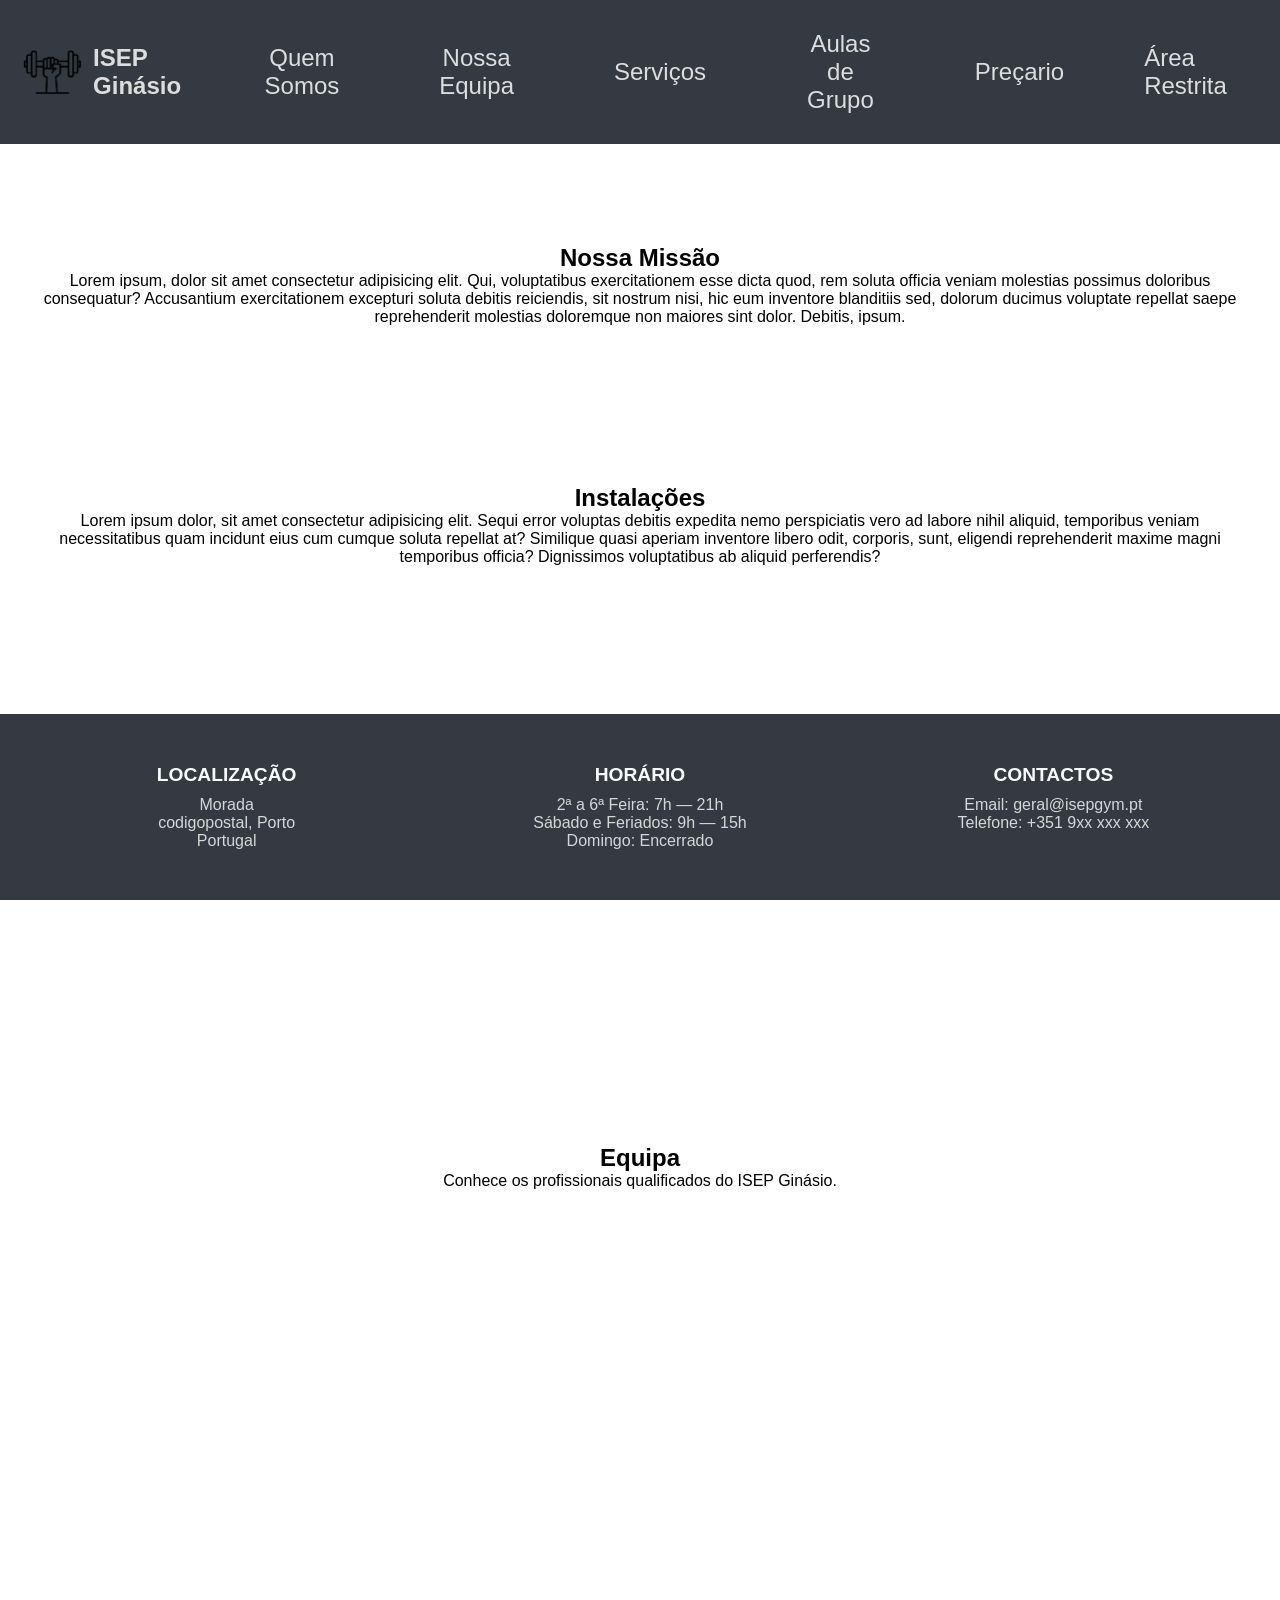
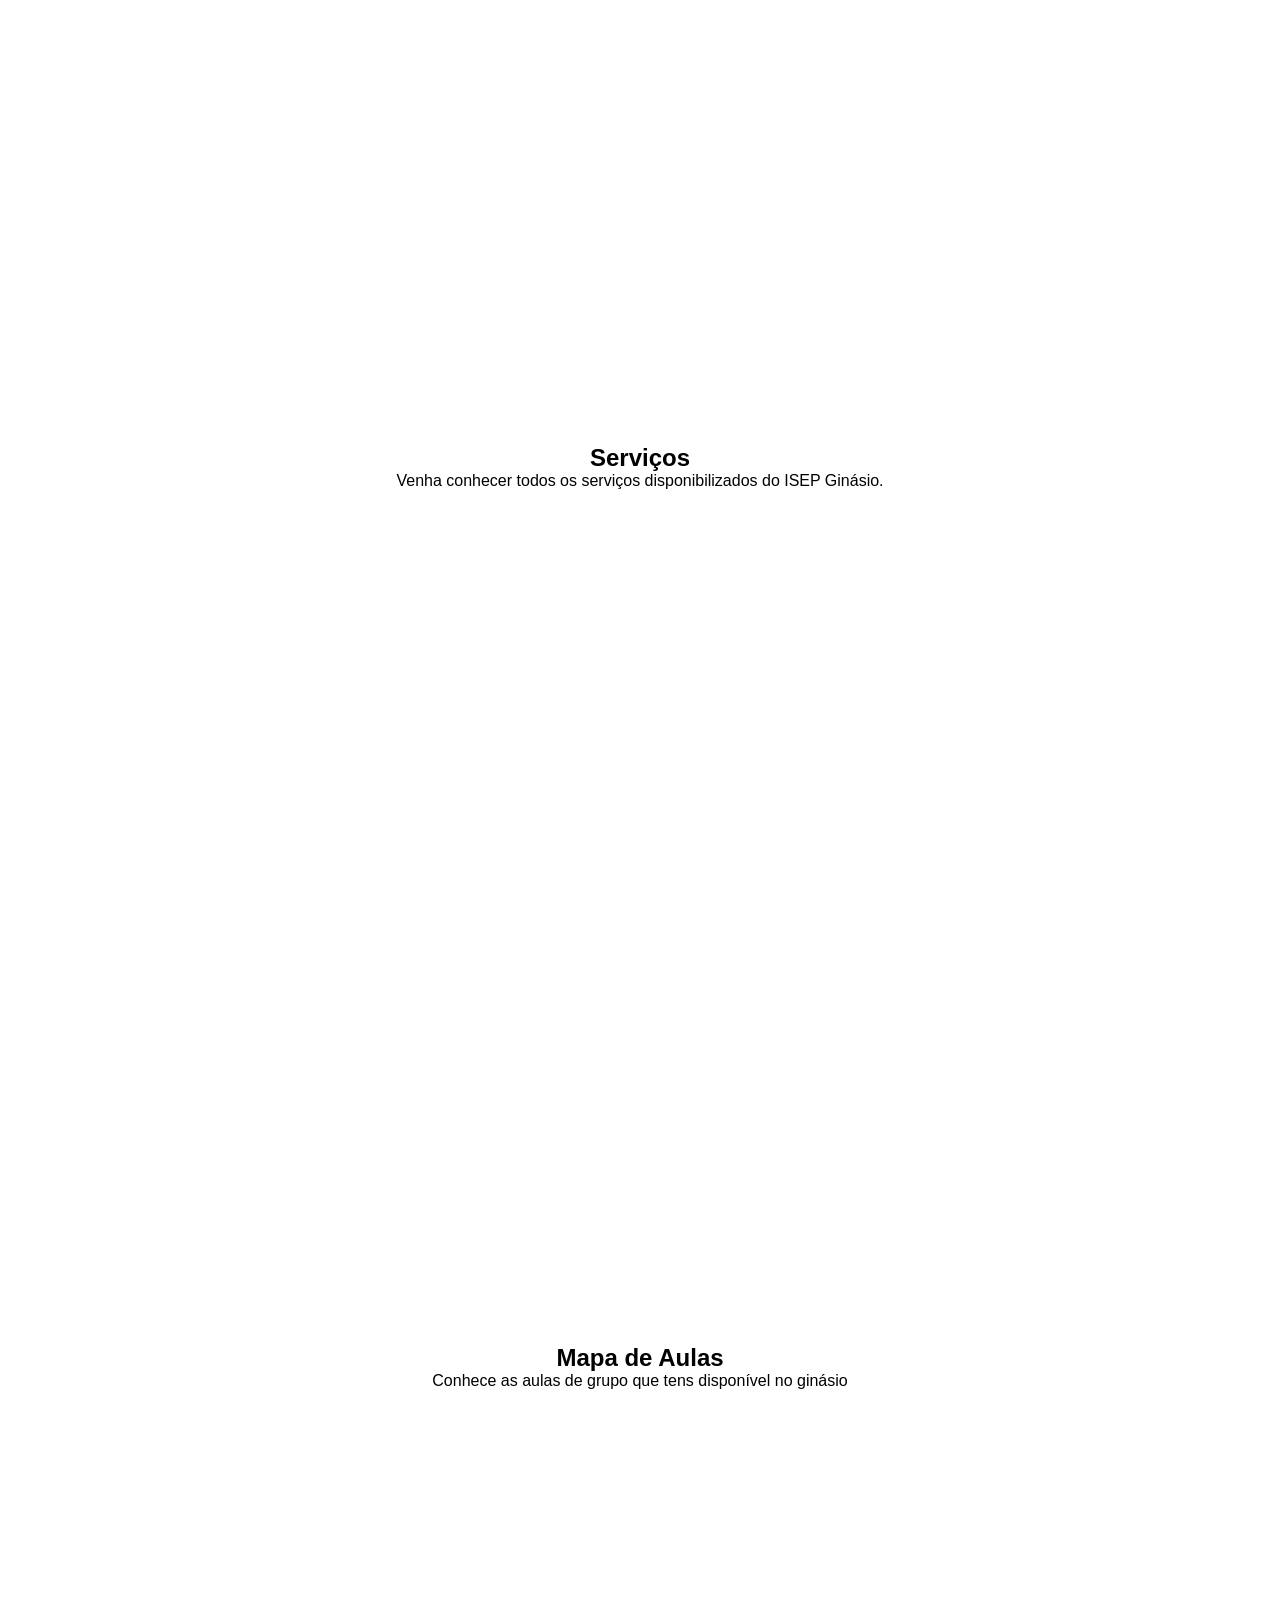
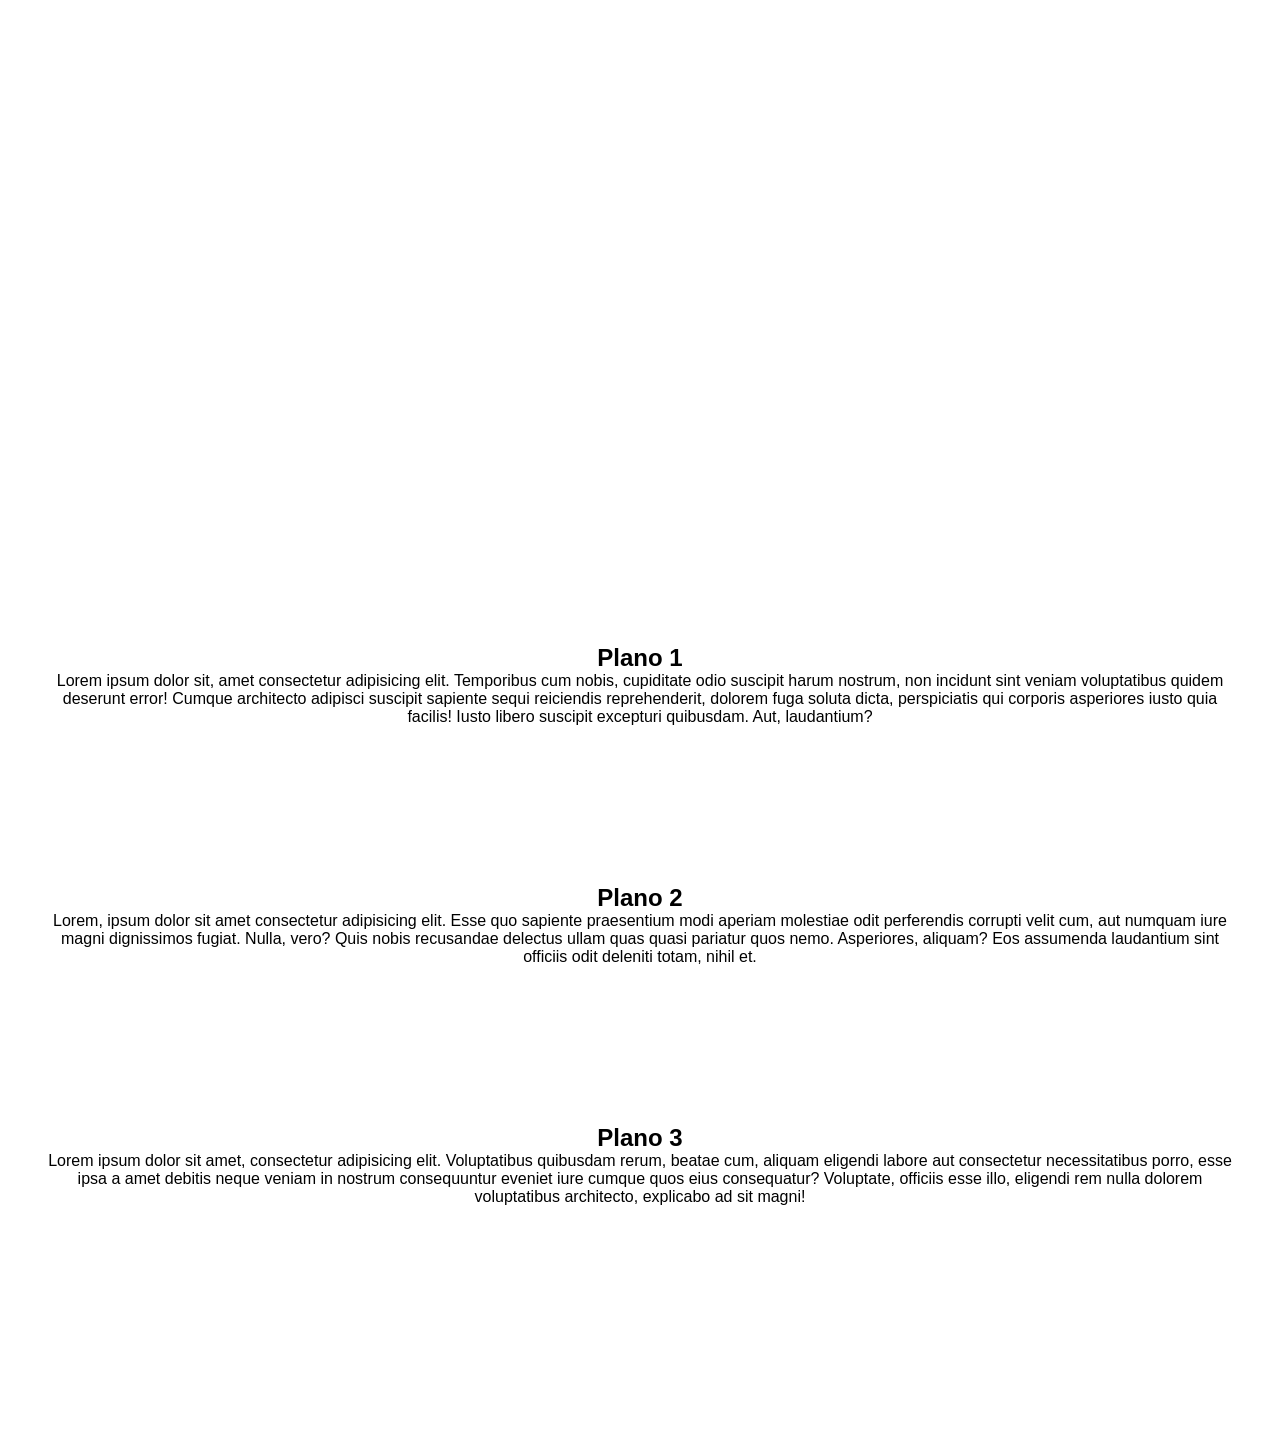
<file: index.html>
<!DOCTYPE html>
<html lang="en">
<head>
    <meta charset="UTF-8">
    <meta name="viewport" content="width=device-width, initial-scale=1.0">
    <title>ISEP Ginásio</title>
    <!--favicon-->
    <link rel="shortcut icon" href="assets/images/gym125.png" type="image/png">
    <!-- estilos da página --> 
    <link rel="stylesheet" href="assets/css/estilos.css">
</head> 
<body>
    <!-- Navegação -->
    <nav class="bng-navbar">
        <!-- Logo e Nome -->
         <div>
            <img src="assets/images/gym255.png" alt="Logo da empresa">
            <h3>ISEP Ginásio</h3>
         </div>

        <!-- Links centrais -->
         <div class = "container-navegacao">
            <a href=#quem-somos>Quem Somos</a>
            <a href=#nossa-equipa>Nossa Equipa</a>
            <a href=#servicos>Serviços</a>
            <a href=#aula-grupo>Aulas de Grupo</a>
            <a href="#precario">Preçario</a>
        </div>

        <!-- Área Cliente -->
         <div class="nav-cliente">
            <a href="login_form.html" target="_blank">Área Restrita</a>
        </div>
    </nav>
    <!-- Seção "Conteudo da pagina" -->
     <!--Seção "Quem Somos"-->
     <section class="container-texto-generico" id ="quem-somos">
        <article id="quem-somos">
            <h2>Nossa Missão</h2>
            <p>Lorem ipsum, dolor sit amet consectetur adipisicing elit. Qui, voluptatibus exercitationem esse dicta quod, rem soluta officia veniam molestias possimus doloribus consequatur? Accusantium exercitationem excepturi soluta debitis reiciendis, sit nostrum nisi, hic eum inventore blanditiis sed, dolorum ducimus voluptate repellat saepe reprehenderit molestias doloremque non maiores sint dolor. Debitis, ipsum.</p>
        </article>
        <article id="quem-somos">
            <h2>Instalações</h2>
            <p>Lorem ipsum dolor, sit amet consectetur adipisicing elit. Sequi error voluptas debitis expedita nemo perspiciatis vero ad labore nihil aliquid, temporibus veniam necessitatibus quam incidunt eius cum cumque soluta repellat at? Similique quasi aperiam inventore libero odit, corporis, sunt, eligendi reprehenderit maxime magni temporibus officia? Dignissimos voluptatibus ab aliquid perferendis?</p>
        </article>
        <article id="quem-somos">
            <h2>Equipamentos</h2>
            <p>Lorem ipsum dolor sit amet consectetur adipisicing elit. Laboriosam non similique consectetur officia. Magni magnam minus sunt harum mollitia quos exercitationem autem, alias omnis dolor eveniet recusandae blanditiis rerum officiis deserunt voluptatibus ea perferendis natus necessitatibus? Qui ab hic laboriosam beatae tempora quasi harum. Aut repellat rerum hic repudiandae qui.</p>
        </article>
     </section>

     <!-- Seção "Conteudo da pagina - Equipa" -->
     <section class="container-texto-generico" id="nossa-equipa">
        <section>
            <h2>Equipa</h2>
            <p>Conhece os profissionais qualificados do ISEP Ginásio.</p>
        </section>
     </section>

     <!-- Seção "Conteudo da pagina - Serviços" -->
     <section class="container-texto-generico" id="servicos">
        <section>
            <h2>Serviços</h2>
            <p>Venha conhecer todos os serviços disponibilizados do ISEP Ginásio.</p>
        </section>
     </section>

     <!-- Seção "Conteudo da pagina - Aulas de Grupo" -->
     <section class="container-texto-generico" id="aula-grupo">
        <section>
            <h2>Mapa de Aulas</h2>
            <p>Conhece as aulas de grupo que tens disponível no ginásio</p>
        </section>
     </section>

     <!-- Seção "Conteudo da pagina - preçario" -->
     <section class="container-texto-generico" id="precario">
        <article>
            <h2>Plano 1</h2>
            <p>Lorem ipsum dolor sit, amet consectetur adipisicing elit. Temporibus cum nobis, cupiditate odio suscipit harum nostrum, non incidunt sint veniam voluptatibus quidem deserunt error! Cumque architecto adipisci suscipit sapiente sequi reiciendis reprehenderit, dolorem fuga soluta dicta, perspiciatis qui corporis asperiores iusto quia facilis! Iusto libero suscipit excepturi quibusdam. Aut, laudantium?</p>
        </article>
        <article>
            <h2>Plano 2</h2>
            <p>Lorem, ipsum dolor sit amet consectetur adipisicing elit. Esse quo sapiente praesentium modi aperiam molestiae odit perferendis corrupti velit cum, aut numquam iure magni dignissimos fugiat. Nulla, vero? Quis nobis recusandae delectus ullam quas quasi pariatur quos nemo. Asperiores, aliquam? Eos assumenda laudantium sint officiis odit deleniti totam, nihil et.</p>
        </article>
        <article>
            <h2>Plano 3</h2>
            <p>Lorem ipsum dolor sit amet, consectetur adipisicing elit. Voluptatibus quibusdam rerum, beatae cum, aliquam eligendi labore aut consectetur necessitatibus porro, esse ipsa a amet debitis neque veniam in nostrum consequuntur eveniet iure cumque quos eius consequatur? Voluptate, officiis esse illo, eligendi rem nulla dolorem voluptatibus architecto, explicabo ad sit magni!</p>
        </article>
     </section>

     

    <!-- Rodapé -->
     <footer class="footer-container">
        <div class="footer-section">
            <strong>LOCALIZAÇÃO</strong>
            <p>Morada <br> codigopostal, Porto <br> Portugal</p>
        </div>
        <div class = "footer-section">
            <strong>HORÁRIO</strong>
            <p>2ª a 6ª Feira: 7h — 21h</p>
            <p>Sábado e Feriados: 9h — 15h</p>
            <p>Domingo: Encerrado</p>
        </div>
        <div class="footer-section">
            <strong>CONTACTOS</strong>
            <p>Email: geral@isepgym.pt</p>
            <p>Telefone: +351 9xx xxx xxx</p>
        </div>
     </footer>
    
</body>
</html>
</file>
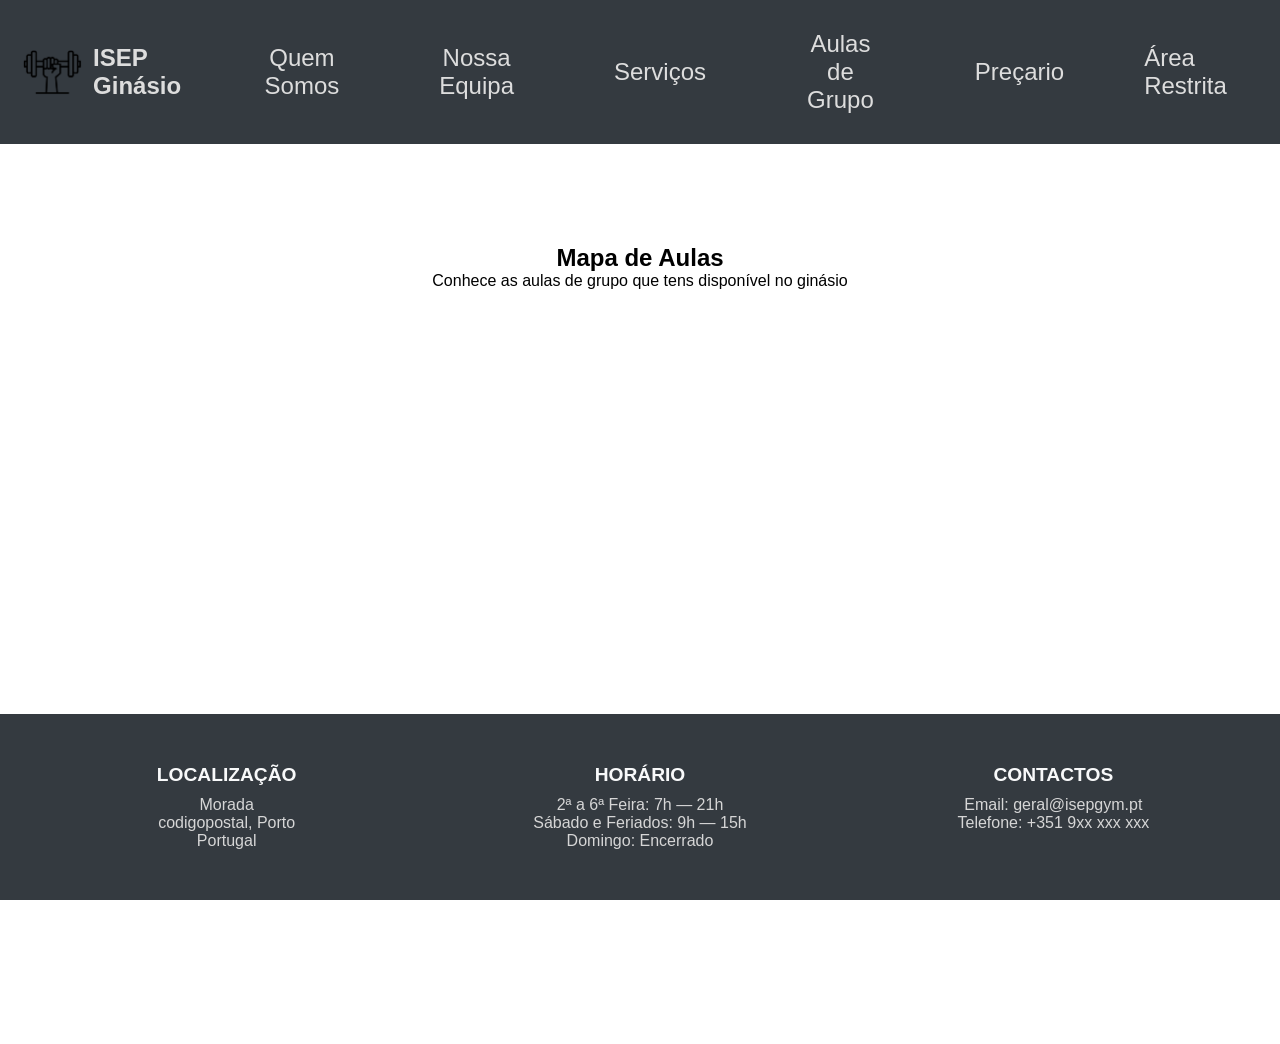
<file: aulasgrupo.html>
<!DOCTYPE html>
<html lang="en">
<head>
    <meta charset="UTF-8">
    <meta name="viewport" content="width=device-width, initial-scale=1.0">
    <title>ISEP Ginásio</title>
    <!--favicon-->
    <link rel="shortcut icon" href="assets/images/gym125.png" type="image/png">
    <link rel="stylesheet" href="assets/css/estilos.css">
</head> 
<body>
    <!-- Navegação -->
    <nav class="bng-navbar">
        <!-- Logo e Nome -->
         <div>
            <img src="assets/images/gym255.png" alt="Logo da empresa">
            <h3>ISEP Ginásio</h3>
         </div>

        <!-- Links centrais -->
         <div class = "container-navegacao">
            <a href="index.html">Quem Somos</a>
            <a href="equipa.html">Nossa Equipa</a>
            <a href="servicos.html">Serviços</a>
            <a href="aulasgrupo.html">Aulas de Grupo</a>
            <a href="precario.html">Preçario</a>
        </div>

        <!-- Área Cliente -->
         <div class="nav-cliente">
            <a href="login_form.html" target="_blank">Área Restrita</a>
        </div>
    </nav>
    <!-- Seção "Conteudo da pagina - Aulas de Grupo" -->
     <section class="container-texto-generico">
        <section>
            <h2>Mapa de Aulas</h2>
            <p>Conhece as aulas de grupo que tens disponível no ginásio</p>
        </section>
     </section>

    <!-- Rodapé -->
     <footer class="footer-container">
        <div class="footer-section">
            <strong>LOCALIZAÇÃO</strong>
            <p>Morada <br> codigopostal, Porto <br> Portugal</p>
        </div>
        <div class="footer-section">
            <strong>HORÁRIO</strong>
            <p>2ª a 6ª Feira: 7h — 21h</p>
            <p>Sábado e Feriados: 9h — 15h</p>
            <p>Domingo: Encerrado</p>
        </div>
        <div class="footer-section">
            <strong>CONTACTOS</strong>
            <p>Email: geral@isepgym.pt</p>
            <p>Telefone: +351 9xx xxx xxx</p>
        </div>
     </footer>
    
</body>
</html>
</file>
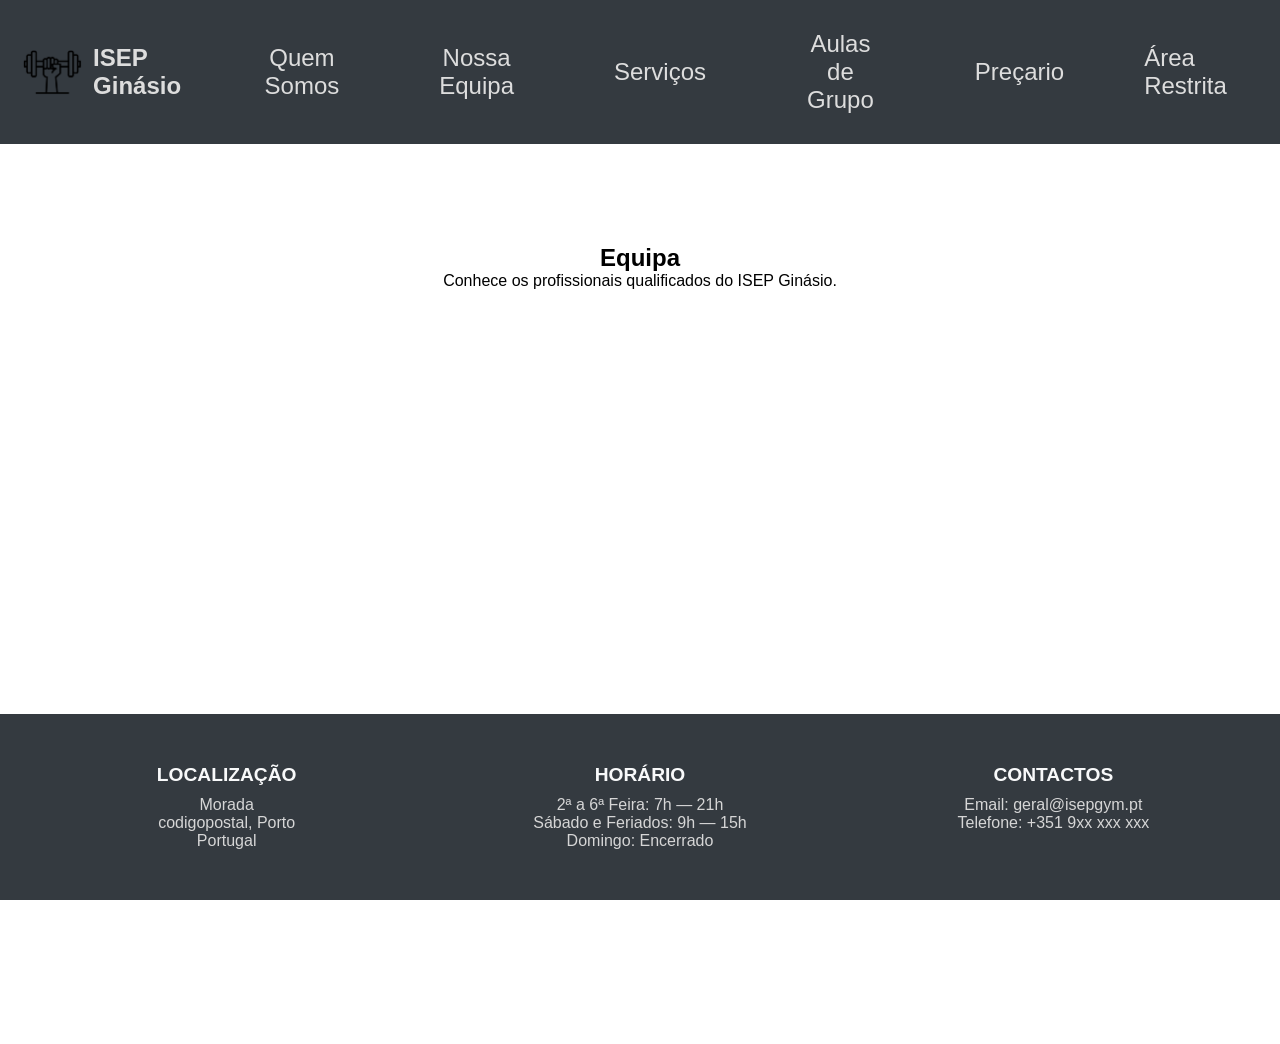
<file: equipa.html>
<!DOCTYPE html>
<html lang="en">
<head>
    <meta charset="UTF-8">
    <meta name="viewport" content="width=device-width, initial-scale=1.0">
    <title>ISEP Ginásio</title>
    <!--favicon-->
    <link rel="shortcut icon" href="assets/images/gym125.png" type="image/png">
    <link rel="stylesheet" href="assets/css/estilos.css">
</head> 
<body>
    <!-- Navegação -->
    <nav class="bng-navbar">
        <!-- Logo e Nome -->
         <div>
            <img src="assets/images/gym255.png" alt="Logo da empresa">
            <h3>ISEP Ginásio</h3>
         </div>

        <!-- Links centrais -->
         <div class = "container-navegacao">
            <a href="index.html">Quem Somos</a>
            <a href="equipa.html">Nossa Equipa</a>
            <a href="servicos.html">Serviços</a>
            <a href="aulasgrupo.html">Aulas de Grupo</a>
            <a href="precario.html">Preçario</a>
        </div>

        <!-- Área Cliente -->
         <div class="nav-cliente">
            <a href="login_form.html" target="_blank">Área Restrita</a>
        </div>
    </nav>

    <!-- Seção "Conteudo da pagina - Equipa" -->
     <section class="container-texto-generico">
        <section>
            <h2>Equipa</h2>
            <p>Conhece os profissionais qualificados do ISEP Ginásio.</p>
        </section>
     </section>



    <!-- Rodapé -->
     <footer class="footer-container">
        <div class="footer-section">
            <strong>LOCALIZAÇÃO</strong>
            <p>Morada <br> codigopostal, Porto <br> Portugal</p>
        </div>
        <div class="footer-section">
            <strong>HORÁRIO</strong>
            <p>2ª a 6ª Feira: 7h — 21h</p>
            <p>Sábado e Feriados: 9h — 15h</p>
            <p>Domingo: Encerrado</p>
        </div>
        <div class="footer-section">
            <strong>CONTACTOS</strong>
            <p>Email: geral@isepgym.pt</p>
            <p>Telefone: +351 9xx xxx xxx</p>
        </div>
     </footer>
    
</body>
</html>
</file>
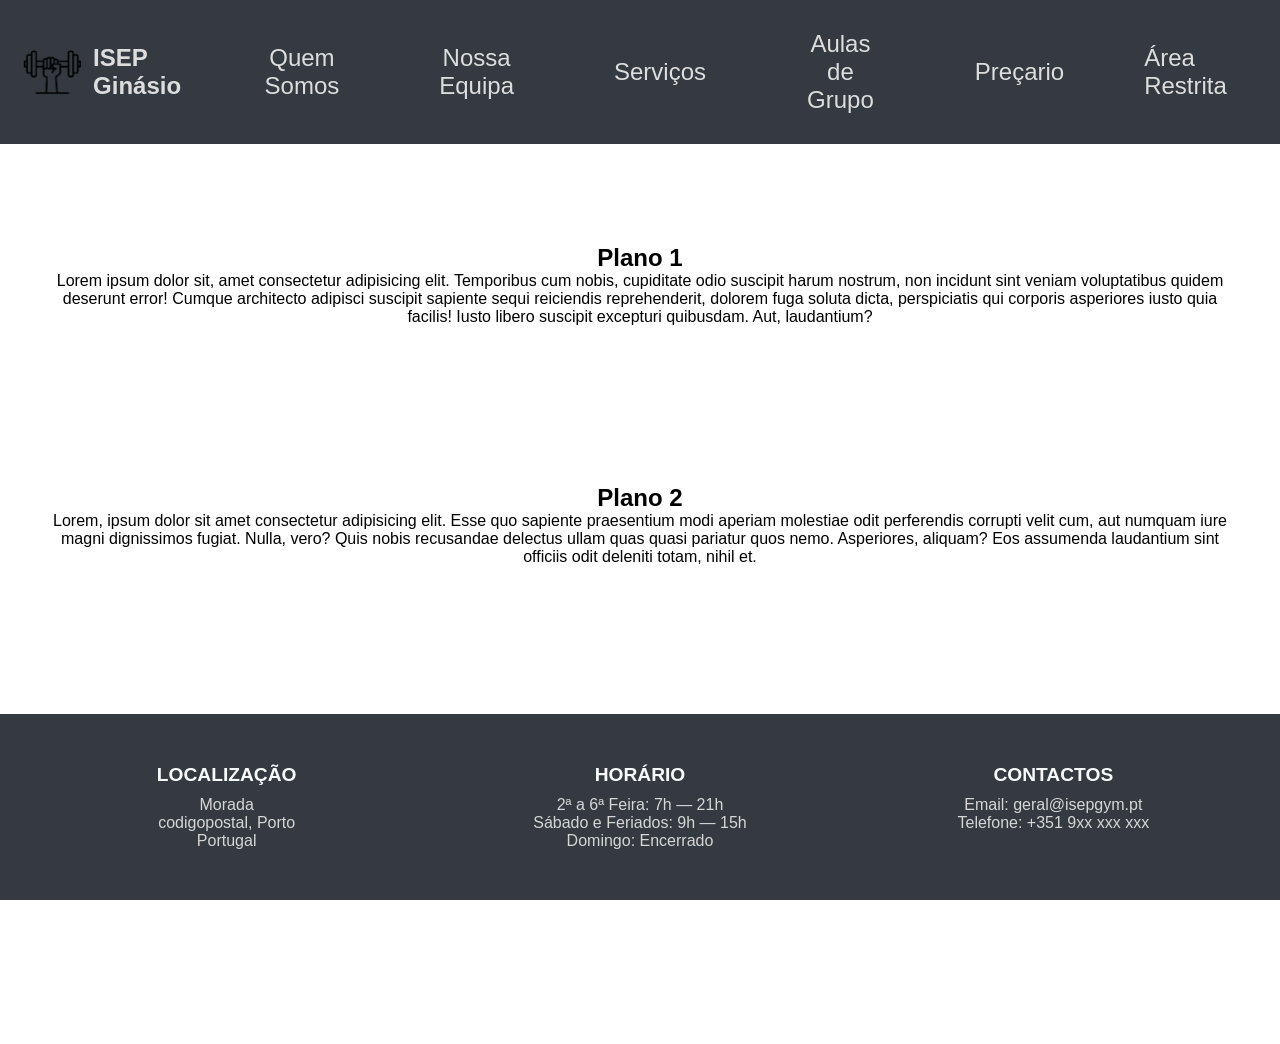
<file: precario.html>
<!DOCTYPE html>
<html lang="en">
<head>
    <meta charset="UTF-8">
    <meta name="viewport" content="width=device-width, initial-scale=1.0">
    <title>ISEP Ginásio</title>
    <!--favicon-->
    <link rel="shortcut icon" href="assets/images/gym125.png" type="image/png">
    <link rel="stylesheet" href="assets/css/estilos.css">
</head> 
<body>
    <!-- Navegação -->
    <nav class="bng-navbar">
        <!-- Logo e Nome -->
         <div>
            <img src="assets/images/gym255.png" alt="Logo da empresa">
            <h3>ISEP Ginásio</h3>
         </div>

        <!-- Links centrais -->
         <div class = "container-navegacao">
            <a href="index.html">Quem Somos</a>
            <a href="equipa.html">Nossa Equipa</a>
            <a href="servicos.html">Serviços</a>
            <a href="aulasgrupo.html">Aulas de Grupo</a>
            <a href="precario.html">Preçario</a>
        </div>

        <!-- Área Cliente -->
         <div class="nav-cliente">
            <a href="login_form.html" target="_blank">Área Restrita</a>
        </div>
    </nav>
    <!-- Seção "Conteudo da pagina - preçario" -->
     <section class="container-texto-generico">
        <article>
            <h2>Plano 1</h2>
            <p>Lorem ipsum dolor sit, amet consectetur adipisicing elit. Temporibus cum nobis, cupiditate odio suscipit harum nostrum, non incidunt sint veniam voluptatibus quidem deserunt error! Cumque architecto adipisci suscipit sapiente sequi reiciendis reprehenderit, dolorem fuga soluta dicta, perspiciatis qui corporis asperiores iusto quia facilis! Iusto libero suscipit excepturi quibusdam. Aut, laudantium?</p>
        </article>
        <article>
            <h2>Plano 2</h2>
            <p>Lorem, ipsum dolor sit amet consectetur adipisicing elit. Esse quo sapiente praesentium modi aperiam molestiae odit perferendis corrupti velit cum, aut numquam iure magni dignissimos fugiat. Nulla, vero? Quis nobis recusandae delectus ullam quas quasi pariatur quos nemo. Asperiores, aliquam? Eos assumenda laudantium sint officiis odit deleniti totam, nihil et.</p>
        </article>
        <article>
            <h2>Plano 3</h2>
            <p>Lorem ipsum dolor sit amet, consectetur adipisicing elit. Voluptatibus quibusdam rerum, beatae cum, aliquam eligendi labore aut consectetur necessitatibus porro, esse ipsa a amet debitis neque veniam in nostrum consequuntur eveniet iure cumque quos eius consequatur? Voluptate, officiis esse illo, eligendi rem nulla dolorem voluptatibus architecto, explicabo ad sit magni!</p>
        </article>
     </section>


    <!-- Rodapé -->
     <footer class="footer-container">
        <div class="footer-section">
            <strong>LOCALIZAÇÃO</strong>
            <p>Morada <br> codigopostal, Porto <br> Portugal</p>
        </div>
        <div class="footer-section">
            <strong>HORÁRIO</strong>
            <p>2ª a 6ª Feira: 7h — 21h</p>
            <p>Sábado e Feriados: 9h — 15h</p>
            <p>Domingo: Encerrado</p>
        </div>
        <div class="footer-section">
            <strong>CONTACTOS</strong>
            <p>Email: geral@isepgym.pt</p>
            <p>Telefone: +351 9xx xxx xxx</p>
        </div>
     </footer>
    
</body>
</html>
</file>
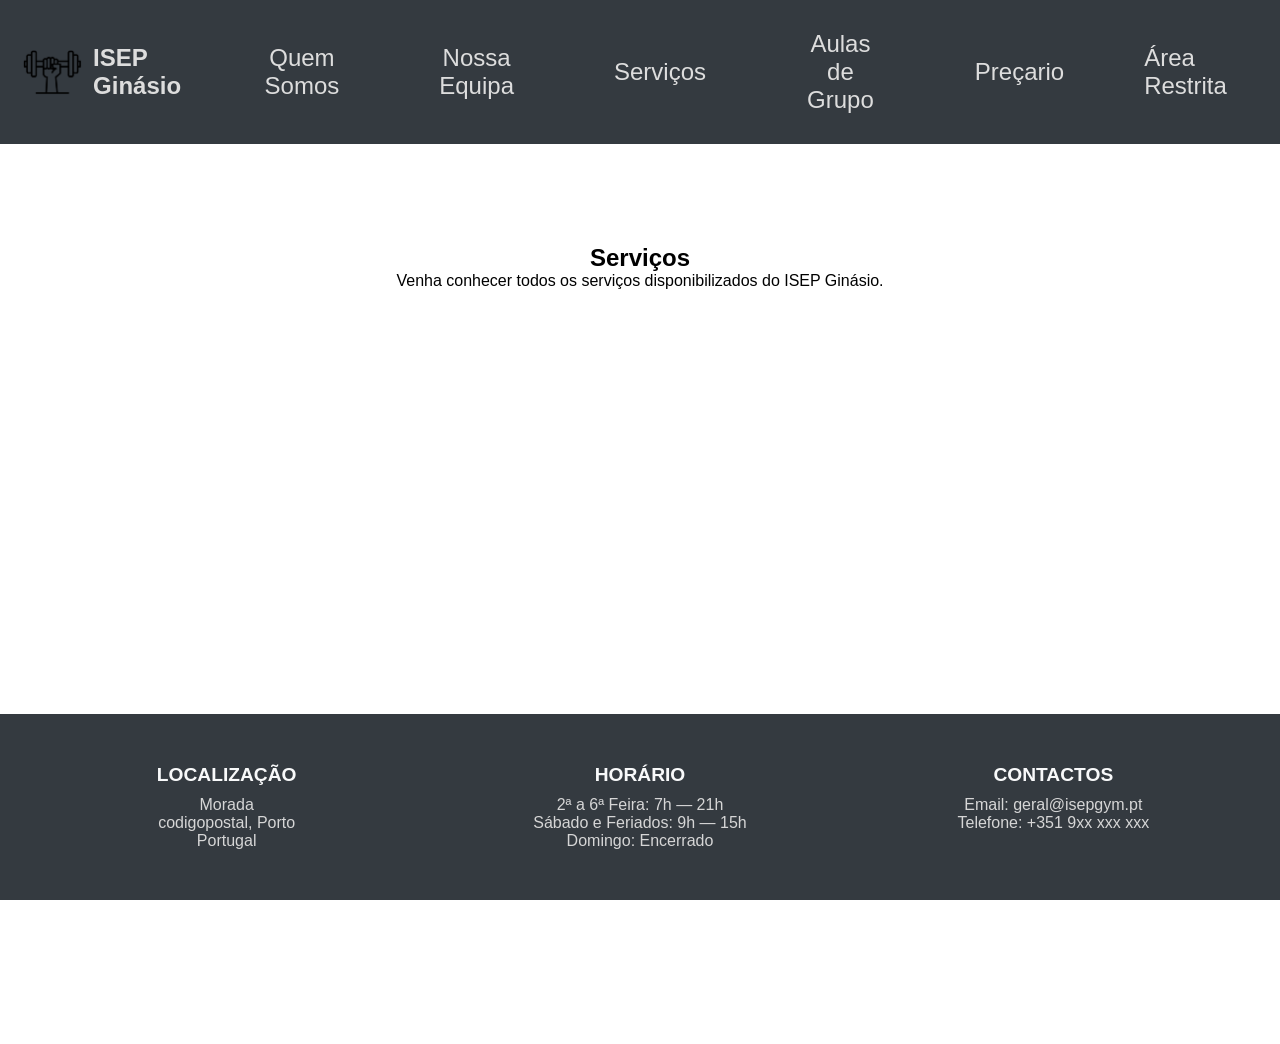
<file: servicos.html>
<!DOCTYPE html>
<html lang="en">
<head>
    <meta charset="UTF-8">
    <meta name="viewport" content="width=device-width, initial-scale=1.0">
    <title>ISEP Ginásio</title>
    <!--favicon-->
    <link rel="shortcut icon" href="assets/images/gym125.png" type="image/png">
    <link rel="stylesheet" href="assets/css/estilos.css">
</head> 
<body>
    <!-- Navegação -->
    <nav class="bng-navbar">
        <!-- Logo e Nome -->
         <div>
            <img src="assets/images/gym255.png" alt="Logo da empresa">
            <h3>ISEP Ginásio</h3>
         </div>

        <!-- Links centrais -->
         <div class = "container-navegacao">
            <a href="index.html">Quem Somos</a>
            <a href="equipa.html">Nossa Equipa</a>
            <a href="servicos.html">Serviços</a>
            <a href="aulasgrupo.html">Aulas de Grupo</a>
            <a href="precario.html">Preçario</a>
        </div>

        <!-- Área Cliente -->
         <div class="nav-cliente">
            <a href="login_form.html" target="_blank">Área Restrita</a>
        </div>
    </nav>

    <!-- Seção "Conteudo da pagina - Serviços" -->
     <section class="container-texto-generico">
        <section>
            <h2>Serviços</h2>
            <p>Venha conhecer todos os serviços disponibilizados do ISEP Ginásio.</p>
        </section>
     </section>


    <!-- Rodapé -->
     <footer class="footer-container">
        <div class="footer-section">
            <strong>LOCALIZAÇÃO</strong>
            <p>Morada <br> codigopostal, Porto <br> Portugal</p>
        </div>
        <div class="footer-section">
            <strong>HORÁRIO</strong>
            <p>2ª a 6ª Feira: 7h — 21h</p>
            <p>Sábado e Feriados: 9h — 15h</p>
            <p>Domingo: Encerrado</p>
        </div>
        <div class="footer-section">
            <strong>CONTACTOS</strong>
            <p>Email: geral@isepgym.pt</p>
            <p>Telefone: +351 9xx xxx xxx</p>
        </div>
     </footer>
    
</body>
</html>
</file>
<file: assets/css/estilos.css>
/* Seletor Universal - Remove margens e preenchimentos padrão */
* {
 margin: 0; /* Remove margens padrão */
 padding: 0; /* Remove preenchimento padrão */
 box-sizing: border-box; /* Inclui a borda e o preenchimento no cálculo do tamanho */
 font-family: Arial, Helvetica, sans-serif; /* Define a fonte padrão */
} 

/* Estilo da barra de navegação principal */
.bng-navbar {
 background-color: #343a40; /* Cor de fundo escura */
 display: flex; /* Coloca os elementos em linha */
 align-items: center; /* Centraliza os itens verticalmente */
 justify-content: space-between; /* Espaço entre os blocos */
 padding: 10px 20px; /* Espaçamento interno da barra */
 position: sticky; /* Fixa a barra no topo ao fazer scroll */
 top: 0; /* A barra fica colada ao topo */
} 

/* Estilo para os <div> internos da barra de navegação */
.bng-navbar div {
 display: flex; /* Coloca os elementos lado a lado */
 align-items: center; /* Alinha-os verticalmente ao centro */
} 

/* Estilo do logótipo na barra de navegação */
.bng-navbar img {
 height: 50px; /* Define a altura do logótipo */
 margin-right: 10px; /* Espaço entre o logótipo e o texto */
}

/* Estilo do texto com o nome do ginásio */
.bng-navbar h3 {
 font-size: 1.5em; /* Aumenta o tamanho da letra */
 color: #dddddd; /* Cor do texto em cinza claro */
} 

/* Estilos para os links centrais da navegação */
.container-navegacao {
 text-align: center; /* Centraliza os links */
 padding: 20px; /* Adiciona espaçamento interno */
}

.container-navegacao a {
 font-size: 1.5em; /* Aumenta o tamanho da fonte dos links */
 margin: 0px 50px; /* Espaçamento horizontal entre os links */
 text-decoration: none; /* Remove o sublinhado */
 color: #dddddd; /* Define a cor dos links */
}

.container-navegacao a:hover {
 color: #ffffff; /* Muda a cor ao passar o mouse */
} 

/* Estilos para o botão da Área Cliente */
.nav-cliente a {
 color: #dddddd; /* Cor do texto */
 text-decoration: none; /* Remove sublinhado */
 font-size: 1.5em; /* Tamanho da fonte */
 padding: 10px; /* Espaçamento interno */
 border-radius: 5px; /* Bordas arredondadas */
 transition: background 0.3s;/* Efeito suave na transição */
}

/* Efeito ao passar o mouse no botão da Área Cliente */
.nav-cliente a:hover {
 background-color: #0056b3; /* Cor de fundo ao passar o mouse */
}

/* Estilos para o Rodapé */
.footer-container {
 display: flex; /* Ativa o layout flexível */
 background-color: #343a40; /* Cor de fundo escura */
 color: white; /* Cor do texto */
 padding: 40px 20px; /* Espaçamento interno do rodapé */
 flex-wrap: wrap; /* Permite que os itens se ajustem em ecrãs pequenos */
 position: fixed; /* Fixa o rodapé no fundo da página */
 bottom: 0; /* Alinha o rodapé à parte inferior */
 left: 0; /* Alinha o rodapé à esquerda */
 width: 100%; /* Faz o rodapé ocupar toda a largura da página */
} 

.footer-section {
 flex: 1; /* Faz com que as secções tenham larguras iguais */
 min-width: 250px; /* Define uma largura mínima para cada secção */
 padding: 10px; /* Espaçamento interno */
 text-align: center; /* Centraliza o conteúdo de cada bloco */
}

.footer-section strong {
 font-size: 1.2rem; /* Tamanho da fonte para os títulos */
 display: block; /* Ocupa toda a largura disponível */
 margin-bottom: 10px; /* Espaçamento abaixo do título */
 color: #f8f9fa; /* Cor clara para destaque */
}

.footer-section p {
 font-size: 1rem; /* Tamanho padrão do texto */
 color: #d6d6d6; /* Cor do texto em cinza claro */
}

/* Texto Genérico */
.container-texto-generico {
 display: flex; /* Ativa o layout flexível */
 justify-content: center; /* Centraliza os elementos horizontalmente */
 flex-wrap: wrap; /* Permite quebra de linha em ecrãs menores */
 gap: 20px; /* Espaço entre os elementos */
 padding: 100px 40px; /* Espaçamento interno (superior/inferior e laterais) */
 text-align: center; /* Centraliza o texto dentro dos artigos */
 min-height: 100vh; /* Garante altura mínima de uma janela (ecrã) */
}
</file>
